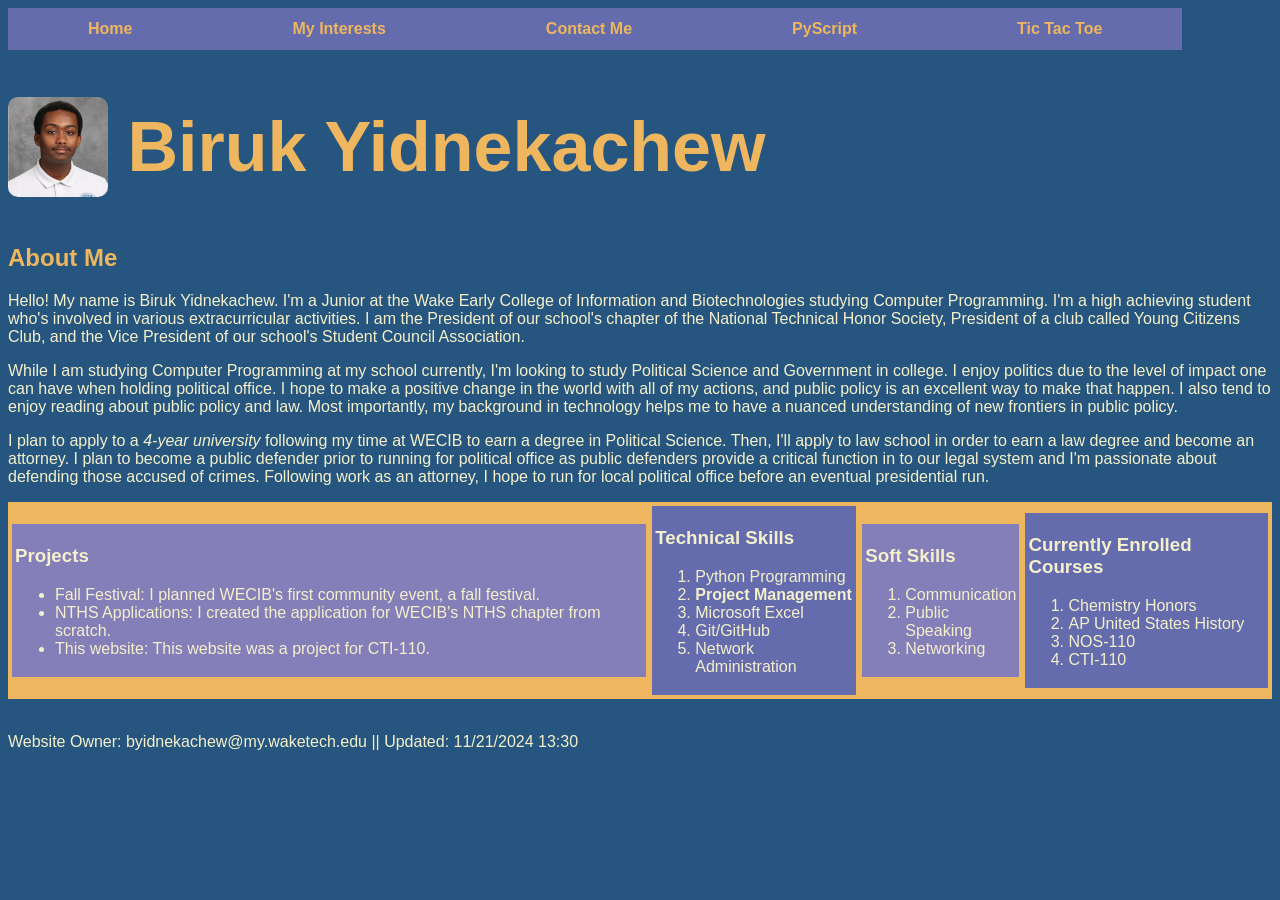
<file: index.html>
<!DOCTYPE html>
<html>

    <head>
        <title>Biruk's Introduction</title>
        <link rel="stylesheet" href="./styles.css">
    </head>

    <body>

        <nav>
            <ul class="navbar">
                <li><a href="./index.html"><strong>Home</strong></a></li>
                <li><a href="./interests.html"><strong>My Interests</strong></a></li>
                <li><a href="./contact.html"><strong>Contact Me</strong></a></li>
                <li><a href="./hello.html"><strong>PyScript</strong></a></li>
                <li><a href="./tictactoe.html"><strong>Tic Tac Toe</strong></a></li>
            </ul>
        </nav>

        <header>
            <h1 class="name">
                <img src="Biruk_Y.jpg" alt="Profile picture of Biruk Yidnekachew" width="100" height="100">
                &nbspBiruk Yidnekachew
            </h1>
        </header>
        
        <h2>About Me</h2>
        <p>Hello! My name is Biruk Yidnekachew. I'm a Junior at the Wake Early College of Information and Biotechnologies studying Computer Programming. I'm a high achieving student who's involved in various extracurricular activities. I am the President of our school's chapter of the National Technical Honor Society, President of a club called Young Citizens Club, and the Vice President of our school's Student Council Association.</p>
        <p>While I am studying Computer Programming at my school currently, I'm looking to study Political Science and Government in college. I enjoy politics due to the level of impact one can have when holding political office. I hope to make a positive change in the world with all of my actions, and public policy is an excellent way to make that happen. I also tend to enjoy reading about public policy and law. Most importantly, my background in technology helps me to have a nuanced understanding of new frontiers in public policy.</p>
        <p>I plan to apply to a <em>4-year university</em> following my time at WECIB to earn a degree in Political Science. Then, I'll apply to law school in order to earn a law degree and become an attorney. I plan to become a public defender prior to running for political office as public defenders provide a critical function in to our legal system and I'm passionate about defending those accused of crimes. Following work as an attorney, I hope to run for local political office before an eventual presidential run.</p>
            

        <div class="row container">
            <div class="box" style="flex-grow: 0.5; background-color: #847EB9;">
                <h3>Projects</h3>
            <ul>
                <li>Fall Festival: I planned WECIB's first community event, a fall festival.</li>
                <li>NTHS Applications: I created the application for WECIB's NTHS chapter from scratch.</li>
                <li>This website: This website was a project for CTI-110.</li>
            </ul>
            </div>
            <div class="box" style="flex-grow: 3; background-color: #646CAD;">
                <h3>Technical Skills</h3>
                <ol>
                    <li>Python Programming</li>
                    <li><strong>Project Management</strong></li>
                    <li>Microsoft Excel</li>
                    <li>Git/GitHub</li>
                    <li>Network Administration</li>
                </ol>
            </div>
            <div class="box" style="flex-grow: 1; background-color: #847EB9;">
                <h3>Soft Skills</h3>
                <ol>
                    <li>Communication</li>
                    <li>Public Speaking</li>
                    <li>Networking</li>
                </ol>
            </div>
            <div class="box" style="flex-grow: 3; background-color: #646CAD;">
                <h3>Currently Enrolled Courses</h3>
                <ol>
                    <li>Chemistry Honors</li>
                    <li>AP United States History</li>
                    <li>NOS-110</li>
                    <li>CTI-110</li>
                </ol>
            </div>
        </div>
        <br>
        <footer>
            <p>Website Owner: byidnekachew@my.waketech.edu || Updated: 11/21/2024 13:30</p>
        </footer>
    </body>
</html>
</file>
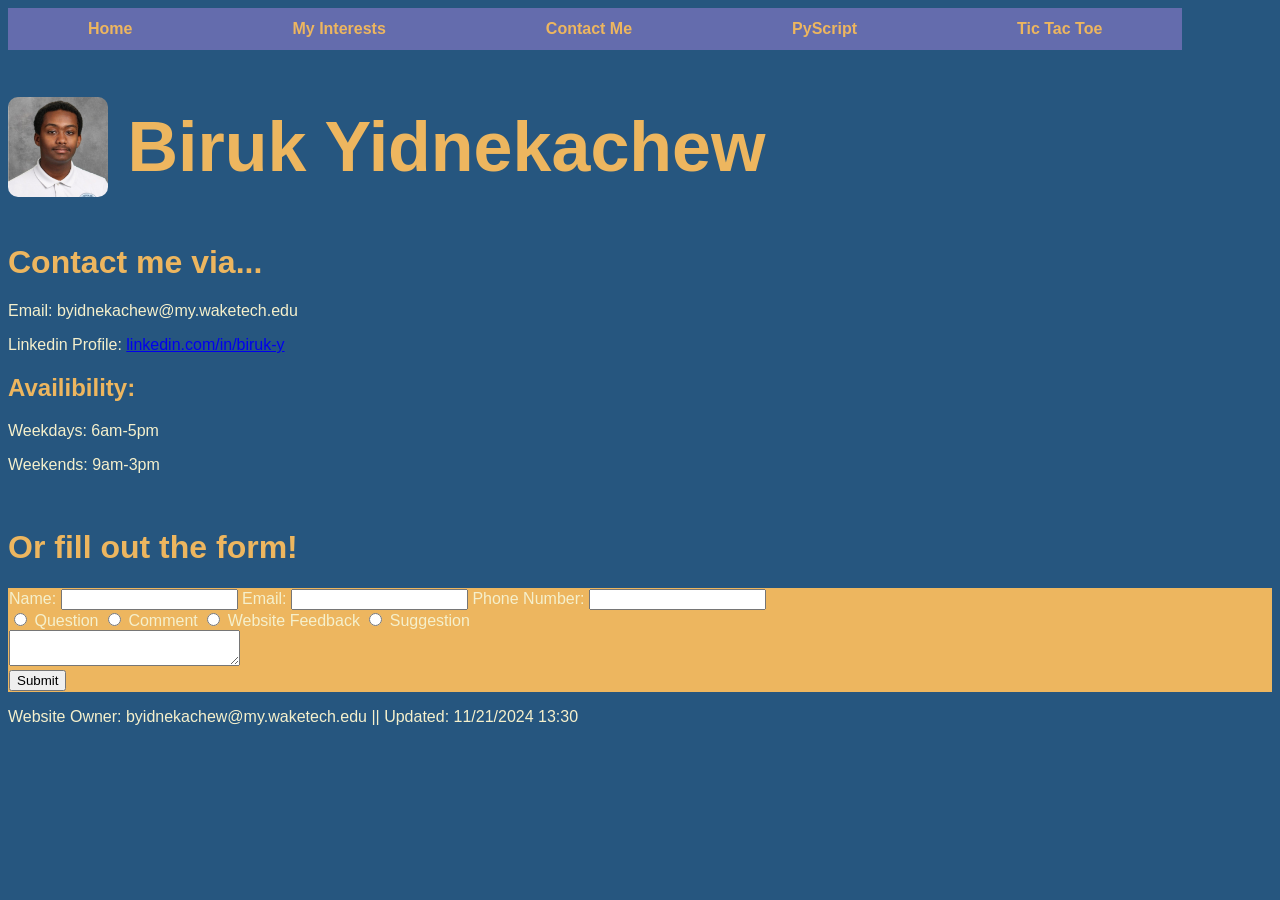
<file: contact.html>
<!DOCTYPE html>
<html>
    <head>
        <title>Contact Info</title>
        <link rel="stylesheet" href="./styles.css"> 
    </head>
    <body>
        <nav>
            <ul class="navbar">
                <li><a href="./index.html"><strong>Home</strong></a></li>
                <li><a href="./interests.html"><strong>My Interests</strong></a></li>
                <li><a href="./contact.html"><strong>Contact Me</strong></a></li>
                <li><a href="./hello.html"><strong>PyScript</strong></a></li>
                <li><a href="./tictactoe.html"><strong>Tic Tac Toe</strong></a></li>
            </ul>
        </nav>

        <header>
            <h1 class="name">
                <img src="Biruk_Y.jpg" alt="Profile picture of Biruk Yidnekachew" width="100" height="100">
                &nbspBiruk Yidnekachew
            </h1>
        </header>

        <h1 class="subpage">Contact me via...</h1>
        <p>Email: byidnekachew@my.waketech.edu</p>
        <p>Linkedin Profile: <a href="https://www.linkedin.com/in/biruk-y/">linkedin.com/in/biruk-y</a></p>
        <h2>Availibility:</h2>
        <p>Weekdays: 6am-5pm</p>
        <p>Weekends: 9am-3pm</p>
        <br>
        <h1 class="subpage">Or fill out the form!</h1>
        <div class = "container">
                        <section class = "form_fill_out">
                <form>
                    <label for="name">Name:</label>
                    <input type="text" id="name" name="name" style="color: black" required>

                    <label for="email">Email:</label>
                    <input type="text" id="email" name="email" style="color: black" required>

                    <label for="number">Phone Number:</label>
                    <input type="tel" id="number" name="nuber" pattern="[0-9]{3}-[0-9]{3}-[0-9]{4}" style="color: black" required>

                    <section class="radio">
                        <input type="radio" id="Question" name="answer" value="Question">
                        <label for="Question">Question</label>

                        <input type="radio" id="Fan Message" name="answer" value="Comment">
                        <label for="Comment">Comment</label>

                        <input type="radio" id="Comment" name="answer" value="Comment">
                        <label for="Comment">Website Feedback</label>

                        <input type="radio" id="Suggestion" name="answer" value="Suggestion">
                        <label for="Suggestion">Suggestion</label>

                    </section>
                    <textarea id="message" name="message" minlength="10" style="color: black; min-width: 225px"></textarea><br>
                    <input id="submit" type="submit" value="Submit">
                </form>
            </section>
        </div>
        <footer>
            <p>Website Owner: byidnekachew@my.waketech.edu || Updated: 11/21/2024 13:30</p>
        </footer>
    </body>
</html>
</file>
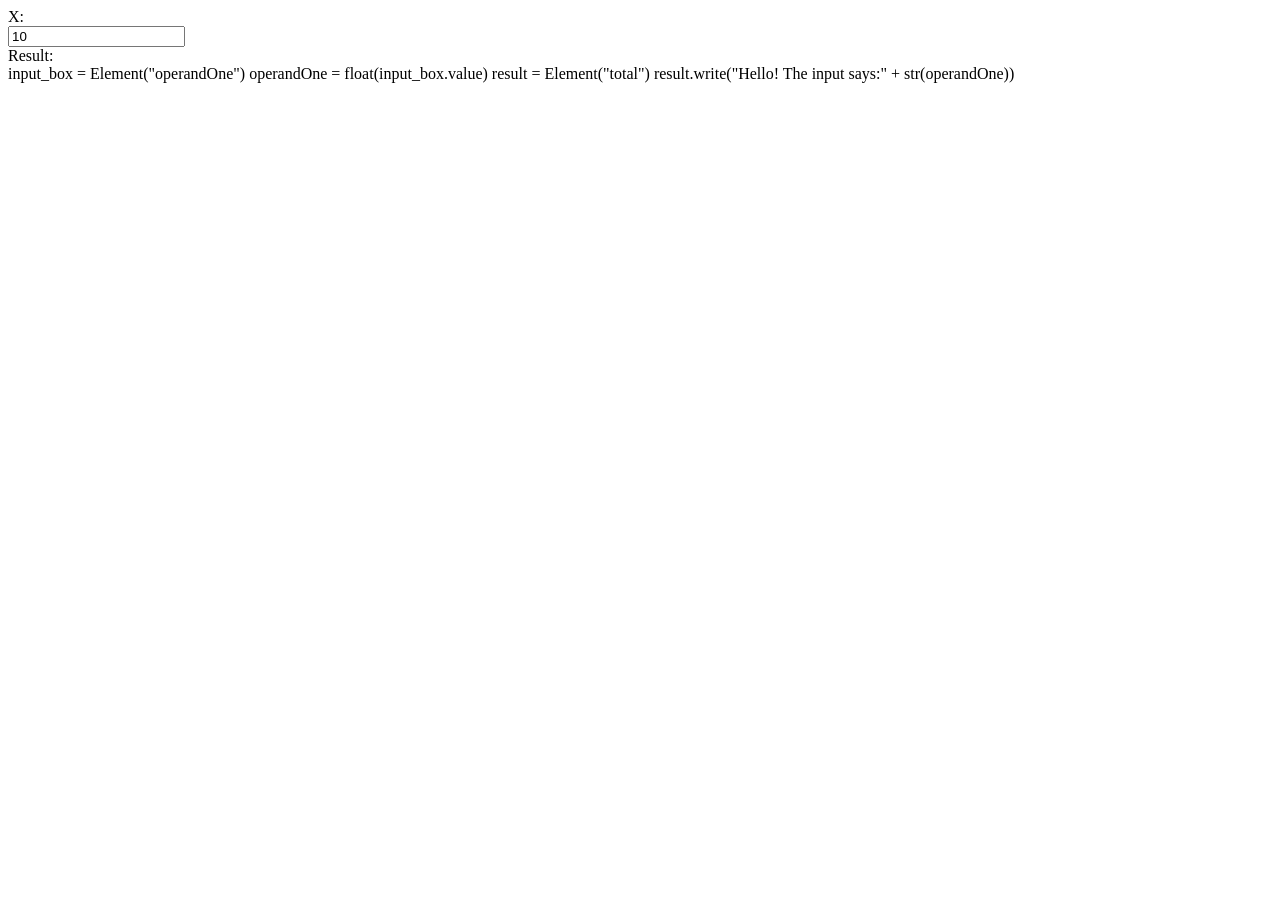
<file: hello.html>
<!DOCTYPE html>
<html lang="en">
    <head>
        <link rel="stylesheet" href="http://pyscript.net/latest/pyscript.css"/>
        <script defer src="http://pyscript.net/latest/pyscript.js"></script>
        <style>
            label{
                display:block;
            }
        </style>
    </head>
    <body>
        <form>
            <label for="operandOne">X:</label><input name="operandOne" id="operandOne" value="10">

            <label for="total">Result:</label><div name="total" id="total"></div>
        </form>
        <py-script>
            input_box = Element("operandOne")
            operandOne = float(input_box.value)
            result = Element("total")
            result.write("Hello! The input says:" + str(operandOne))

            </py-script>
    </body>
</html>
</file>
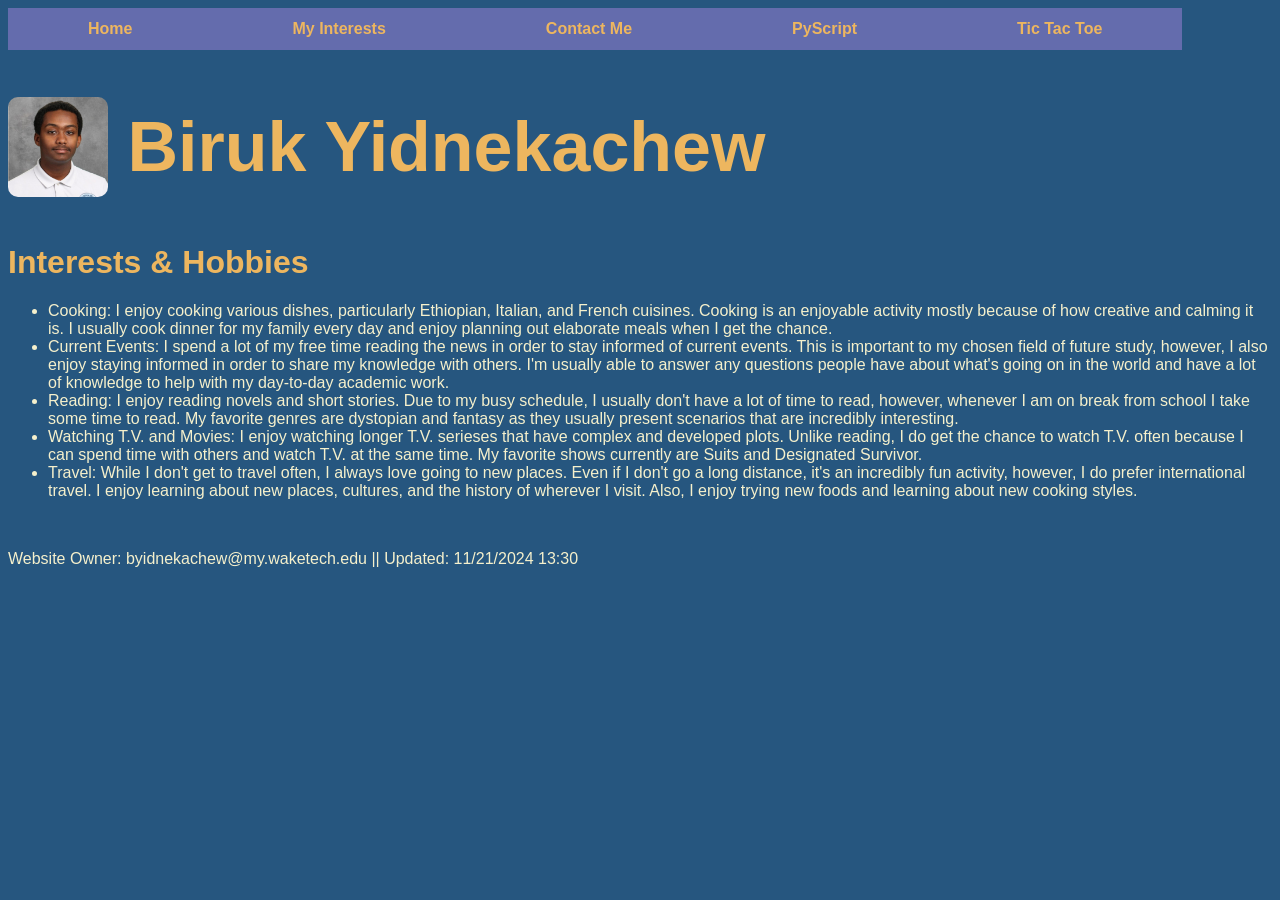
<file: interests.html>
<!DOCTYPE html>
<html>
    <head>
        <title>Biruk's Hobbies</title>
        <link rel="stylesheet" href="./styles.css"> 
    </head>
    <body>
        <nav>
            <ul class="navbar">
                <li><a href="./index.html"><strong>Home</strong></a></li>
                <li><a href="./interests.html"><strong>My Interests</strong></a></li>
                <li><a href="./contact.html"><strong>Contact Me</strong></a></li>
                <li><a href="./hello.html"><strong>PyScript</strong></a></li>
                <li><a href="./tictactoe.html"><strong>Tic Tac Toe</strong></a></li>
            </ul>
        </nav>
        
        <header>
            <h1 class="name">
                <img src="Biruk_Y.jpg" alt="Profile picture of Biruk Yidnekachew" width="100" height="100">
                &nbspBiruk Yidnekachew
            </h1>
        </header>

        <h1 class="subpage">Interests & Hobbies</h1>
        <ul>
            <li>Cooking: I enjoy cooking various dishes, particularly Ethiopian, Italian, and French cuisines. Cooking is an enjoyable activity mostly because of how creative and calming it is. I usually cook dinner for my family every day and enjoy planning out elaborate meals when I get the chance.</li>
            <li>Current Events: I spend a lot of my free time reading the news in order to stay informed of current events. This is important to my chosen field of future study, however, I also enjoy staying informed in order to share my knowledge with others. I'm usually able to answer any questions people have about what's going on in the world and have a lot of knowledge to help with my day-to-day academic work.</li>
            <li>Reading: I enjoy reading novels and short stories. Due to my busy schedule, I usually don't have a lot of time to read, however, whenever I am on break from school I take some time to read. My favorite genres are dystopian and fantasy as they usually present scenarios that are incredibly interesting.</li>
            <li>Watching T.V. and Movies: I enjoy watching longer T.V. serieses that have complex and developed plots. Unlike reading, I do get the chance to watch T.V. often because I can spend time with others and watch T.V. at the same time. My favorite shows currently are Suits and Designated Survivor.</li>
            <li>Travel: While I don't get to travel often, I always love going to new places. Even if I don't go a long distance, it's an incredibly fun activity, however, I do prefer international travel. I enjoy learning about new places, cultures, and the history of wherever I visit. Also, I enjoy trying new foods and learning about new cooking styles.</li>
        </ul>
        <br>
        <footer>
            <p>Website Owner: byidnekachew@my.waketech.edu || Updated: 11/21/2024 13:30</p>
        </footer>
    </body>
</html>
</file>
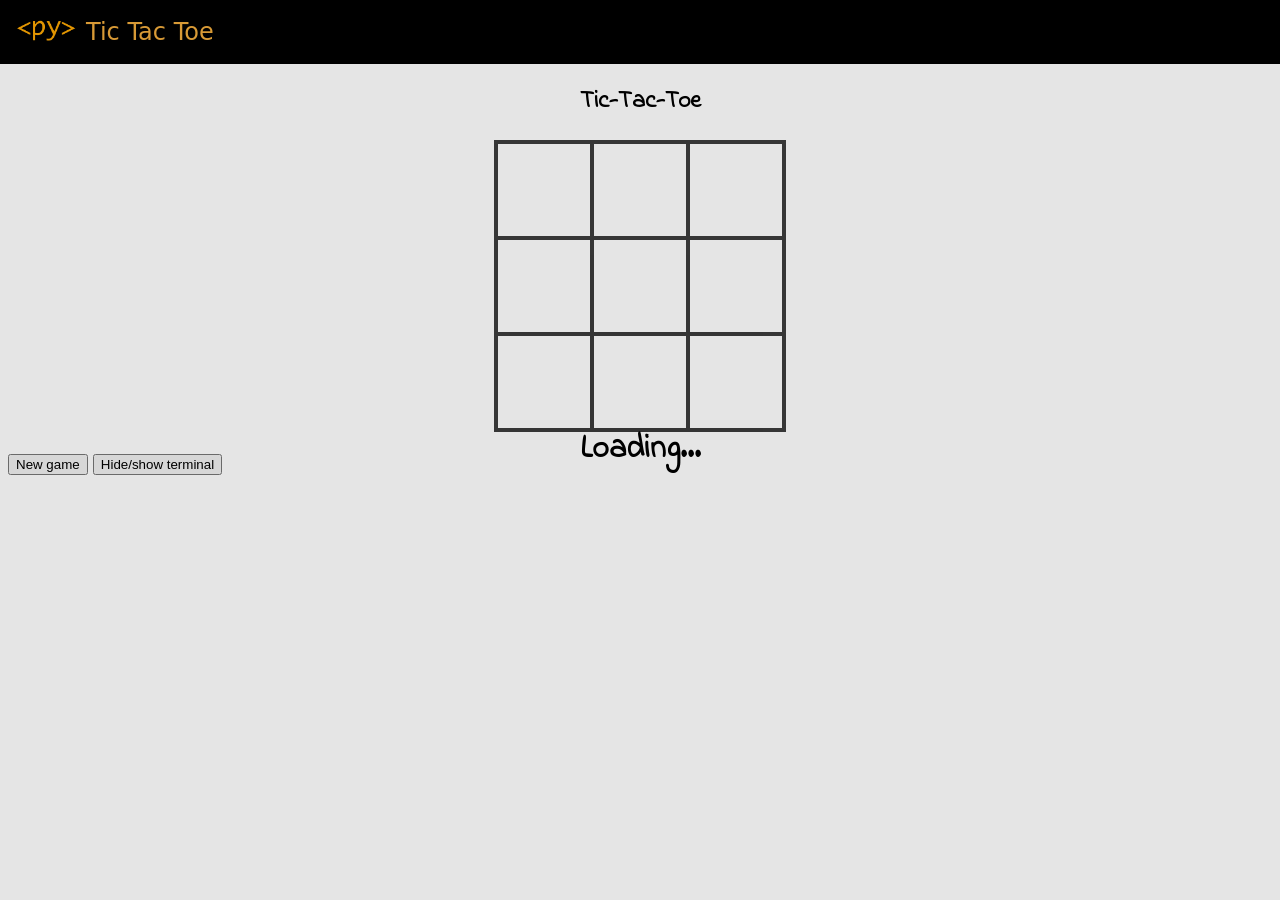
<file: tictactoe.html>
<!doctype html>

<html>
    <head>
        <!-- Recommended meta tags -->
        <meta charset="UTF-8">
        <meta name="viewport" content="width=device-width,initial-scale=1.0">

        <!-- PyScript CSS -->
        <link rel="stylesheet" href="https://pyscript.net/releases/2024.1.1/core.css">
        <!-- CSS for examples -->
        <link rel="stylesheet" href="./assets/css/examples.css" />

        <!-- This script tag bootstraps PyScript -->
        <script type="module" src="https://pyscript.net/releases/2024.1.1/core.js"></script>

        <!-- Custom CSS -->
        <link href="https://fonts.googleapis.com/css?family=Indie+Flower" rel="stylesheet">
        <link rel="stylesheet" href="./assets/css/tictactoe.css" />

        <!-- for splashscreen -->
        <style>
            #loading { outline: none; border: none; background: transparent }
        </style>
        <script type="module">
            const loading = document.getElementById('loading');
            addEventListener('py:ready', () => loading.close());
            loading.showModal();
        </script>

        <title>Tic Tac Toe</title>
        <link rel="icon" type="image/png" href="./assets/favicon.png" />
    </head>

    <body>
        <dialog id="loading">
            <h1>Loading...</h1>
        </dialog>

        <nav class="navbar" style="background-color: #000000">
            <div class="app-header">
                <a href="/">
                    <img src="./assets/logo.png" class="logo" />
                </a>
                <a class="title" href="" style="color: #f0ab3c">Tic Tac Toe</a>
            </div>
        </nav>

        <section class="pyscript">
            <h1>Tic-Tac-Toe</h1>

            <script type="py" src="./main.py" config="./pyscript.toml"></script>

            <table id="board">
                <tr>
                    <td><div id="cell00" data-x="0" data-y="0" class="cell" py-click="GAME.click"></div></td>
                    <td><div id="cell01" data-x="0" data-y="1" class="cell" py-click="GAME.click"></div></td>
                    <td><div id="cell02" data-x="0" data-y="2" class="cell" py-click="GAME.click"></div></td>
                <tr>
                    <td><div id="cell10" data-x="1" data-y="0" class="cell" py-click="GAME.click"></div></td>
                    <td><div id="cell11" data-x="1" data-y="1" class="cell" py-click="GAME.click"></div></td>
                    <td><div id="cell12" data-x="1" data-y="2" class="cell" py-click="GAME.click"></div></td>
                </tr>
                <tr>
                    <td><div id="cell20" data-x="2" data-y="0" class="cell" py-click="GAME.click"></div></td>
                    <td><div id="cell21" data-x="2" data-y="1" class="cell" py-click="GAME.click"></div></td>
                    <td><div id="cell22" data-x="2" data-y="2" class="cell" py-click="GAME.click"></div></td>
                </tr>
            </table>

            <h2 id="status"></h2>
            <button id="btn-new-game" py-click="GAME.new_game">New game</button>
            <button id="btn-toggle-terminal" py-click="GAME.toggle_terminal">Hide/show terminal</button>

            <div id="terminal" hidden="hidden">
                <script id="console" type="py" terminal></script>
            </div>

        </section>
    </body>

</html>
</file>
<file: styles.css>
/* Color Palette:
Light Shades: #F5F0CC;
Light Accent: #EDB65F;
Main Brand Color: #847EB9;
Dark Accent: #646CAD;
Dark Shades: #26567F;
*/

.color-tester{
    background-color: #F5F0CC;
    background-color: #EDB65F;
    background-color: #847EB9;
    background-color: #646CAD;
    background-color: #26567F;
}

body{
    background-color: #26567F;
    font-family: 'Segoe UI', Tahoma, Verdana, sans-serif;
    color: #F5F0CC;
}

.name{
    color:#EDB65F ;
    font-size: 70px;
    display: flex;
    align-items: center;
}
img{
    display: inline-block;
    border-radius:10%;
}

h2{
    color: #EDB65F;
}
.subpage{
    color: #EDB65F;
}

/* .column {
    float: left;
    width: 32%;
    background-color: #646CAD;
    margin: .33%;
}
.row:after {
    content: "";
    display: table;
    clear: both;
} */
.container{
    background-color: #EDB65F;
    padding: 1px;
    display: flex;
    justify-content: flex-start;
    /* height: 200px; */
    align-items: center;
}
.box{
    background-color: #646CAD;
    padding: 3px;
    color: #F5F0CC;
    margin: 3px;
}
@media (max-width:1000px) {
    .container{
      flex-direction: column;
    }
}

nav{
    top: 0;
    width: 100%;
    position: relative;
}
.navbar{
    list-style-type: none;
    margin: 0;
    padding: 0;
    top:0;
    overflow: hidden;
    height: auto;
}
.navbar li{
    display: inline;
    float: left;
    border-right: none;
}
.navbar li a{
    display: block;
    padding: 12px 80px;
    text-align: center;
    background-color: #646CAD;
    color: #EDB65F;
    text-decoration: none;
}

.navbar li a:hover{
    background-color: #847EB9;
}
</file>
<file: assets/css/examples.css>
body {
    margin: 0;
}

.pyscript {
    margin: 0.5rem;
}

html {
    font-family:
        ui-sans-serif,
        system-ui,
        -apple-system,
        BlinkMacSystemFont,
        "Segoe UI",
        Roboto,
        "Helvetica Neue",
        Arial,
        "Noto Sans",
        sans-serif,
        "Apple Color Emoji",
        "Segoe UI Emoji",
        "Segoe UI Symbol",
        "Noto Color Emoji";
    line-height: 1.5;
}

.logo {
    padding-right: 10px;
    font-size: 28px;
    height: 30px;
    max-width: inherit;
}

.title {
    text-decoration: none;
    text-decoration-line: none;
    text-decoration-style: initial;
    text-decoration-color: initial;
    font-weight: 400;
    font-size: 1.5em;
    line-height: 2em;
    white-space: nowrap;
}

.app-header {
    display: flex;
    align-items: center;
    padding: 0.5rem 1rem;
}
</file>
<file: assets/css/tictactoe.css>
h1, h2 {
    font-family: 'Indie Flower', 'Comic Sans', cursive;
    text-align: center;
}

#board {
    font-family: 'Indie Flower', 'Comic Sans', cursive;
    position: relative;
    font-size: 120px;
    margin: 1% auto;
    border-collapse: collapse;
}
#board td {
    border: 4px solid rgb(60, 60, 60);
    width: 90px;
    height: 90px;
    vertical-align: middle;
    text-align: center;
    cursor: pointer;
}

#board td div {
    width: 90px;
    height: 90px;
    line-height: 90px;
    display: block;
    overflow: hidden;
    cursor: pointer;
}

.x {
    color: darksalmon;
    position: relative;
    font-size: 1.2em;
    cursor: default;
}
.o {
    color: aquamarine;
    position: relative;
    font-size: 1.0em;
    cursor: default;
}

.win {
    background-color: beige;
}
</file>
